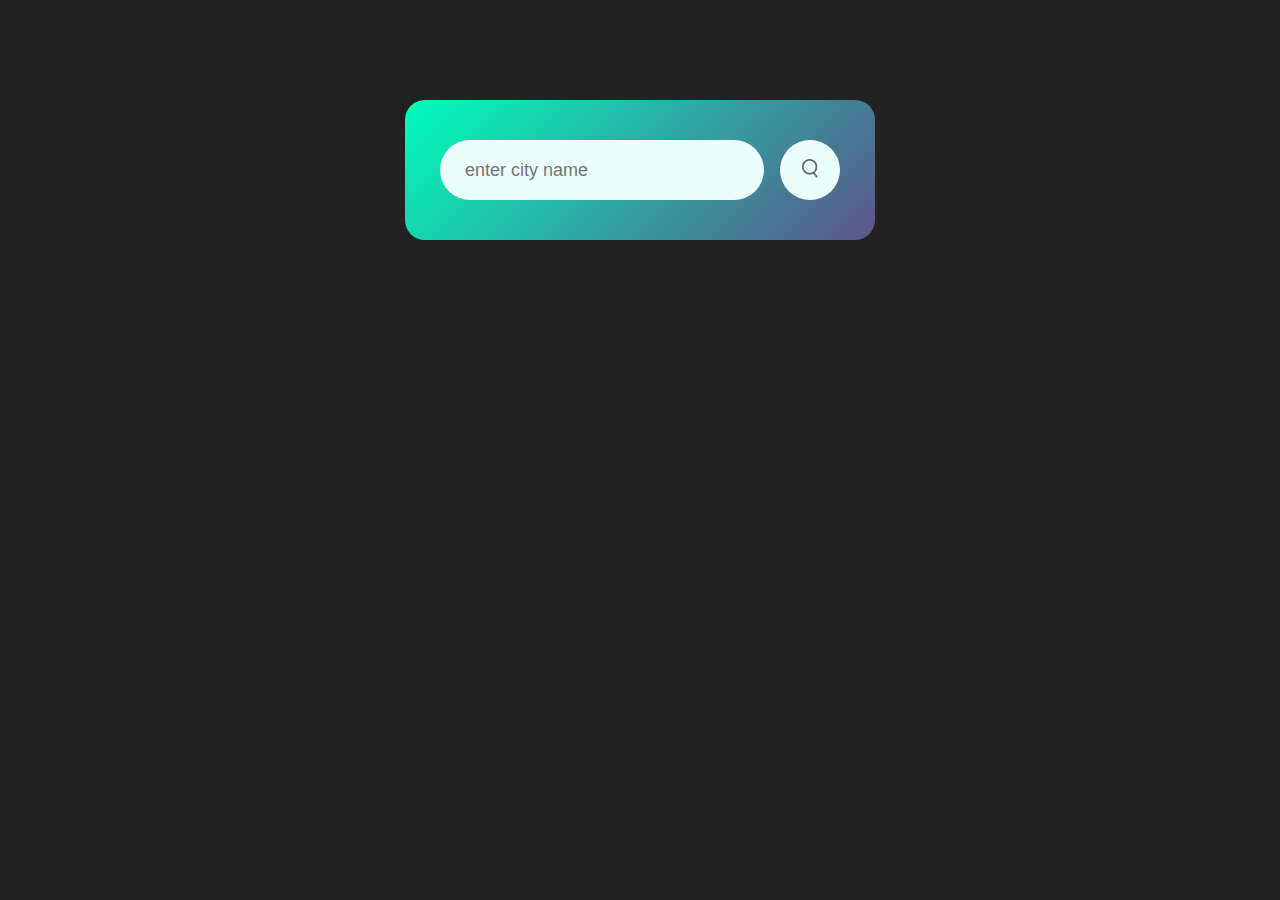
<file: 1. WeatherApp/index.html>
<!DOCTYPE html>
<html lang="en">
<head>
    <meta charset="UTF-8">
    <meta name="viewport" content="width=device-width, initial-scale=1.0">
    <title>Weather App</title>
    <link rel="stylesheet" href="styles.css">
</head>
<body>
    
<div class="card">
    <div class="search">
        <input type="text" placeholder="enter city name" spellcheck="false">
        <button><img src="images/search.png"></button>
    </div>
    <div class="error">
        <p>Invalid City Name</p>
    </div>
    <div class="weather">
        <img src="images/rain.png" class="weather-icon">
        <h1 class="temp">22°c</h1>
        <h2 class="city">New York</h2>
        <div class="details">
            <div class="col">
                <img src="images/humidity.png">
                <div>
                    <p class="humidity">50%</p>
                    <p>Humidity</p>
                </div>
            </div>
            <div class="col">
                <img src="images/wind.png">
                <div>
                    <p class="wind">15 km/h</p>
                    <p>Wind Speed</p>
                </div>
            </div>
        </div>
    </div>
</div>

<script>

const apiKey = "cc8961ea4ea578685410d1810c902a53";
const apiUrl = "https://api.openweathermap.org/data/2.5/weather?units=metric&q=";

const searchBox = document.querySelector(".search input")
const searchBtn = document.querySelector(".search button")
const weatherIcon = document.querySelector(".weather-icon")


async function checkWeather(city){
    const response = await fetch(apiUrl + city + `&appid=${apiKey}`);

    if(response.status == 404){
        document.querySelector(".error").style.display = "block"
        document.querySelector(".weather").style.display = "none"
    } else {
        var data = await response.json();

        document.querySelector(".city").innerHTML = data.name;
        document.querySelector(".temp").innerHTML = Math.round(data.main.temp) + "°c";
        document.querySelector(".humidity").innerHTML = Math.round(data.main.temp) + "%";
        document.querySelector(".wind").innerHTML = Math.round(data.wind.speed) + " km/h";

        if(data.weather[0].main == "Clouds")
            weatherIcon.src = "images/clouds.png"
        else if(data.weather[0].main == "Clear")
            weatherIcon.src = "images/clear.png"
        else if(data.weather[0].main == "Rain")
            weatherIcon.src = "images/rain.png"
        else if(data.weather[0].main == "Drizzle")
            weatherIcon.src = "images/drizzle.png"
        else if(data.weather[0].main == "Mist")
            weatherIcon.src = "images/mist.png"

        document.querySelector(".weather").style.display = "block";
        document.querySelector(".error").style.display = "none"
    }

    

}


searchBtn.addEventListener("click", ()=>{
    checkWeather(searchBox.value);
})

</script>

</body>
</html>
</file>
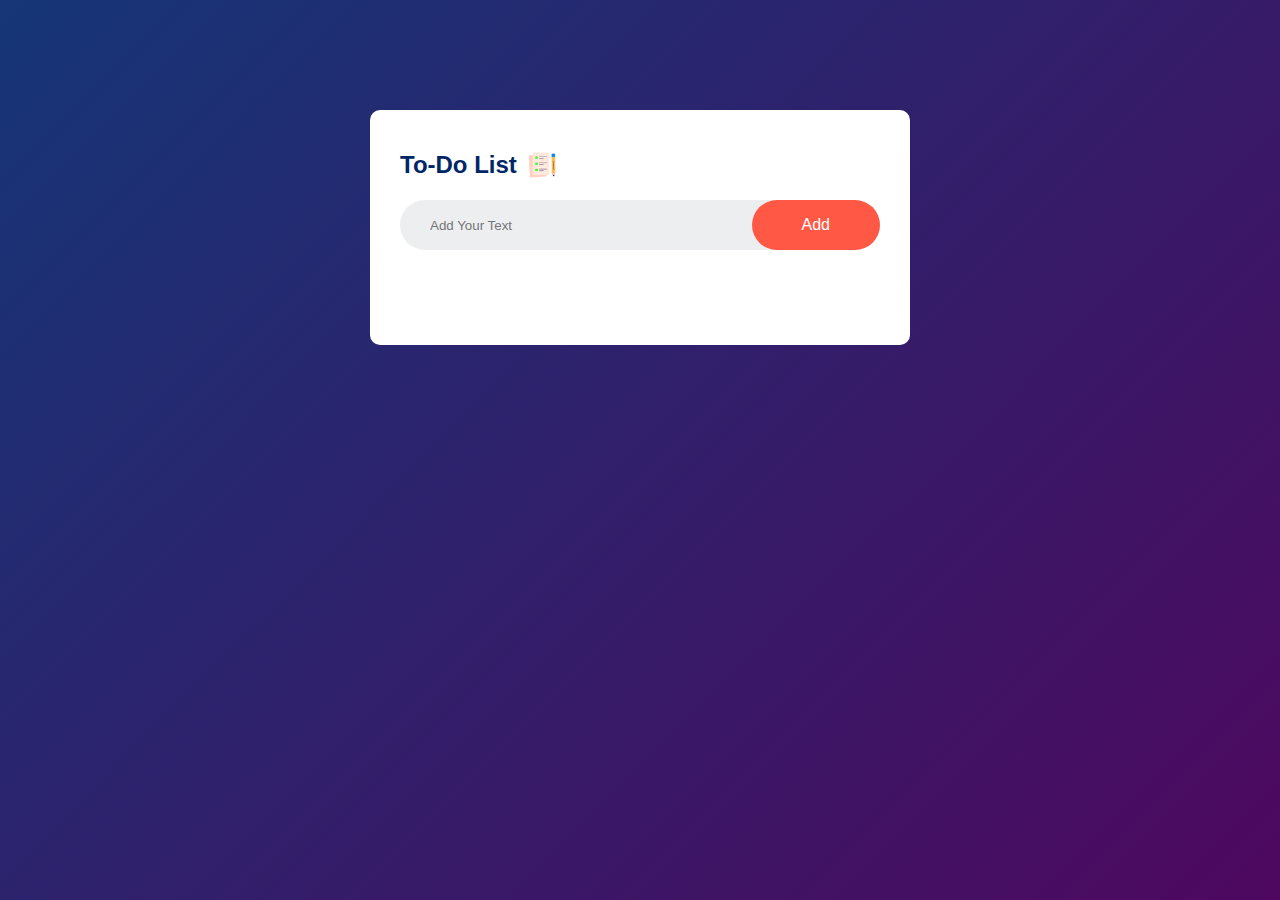
<file: 2. ToDoList/index.html>
<!DOCTYPE html>
<html lang="en">
<head>
    <meta charset="UTF-8">
    <meta name="viewport" content="width=device-width, initial-scale=1.0">
    <title>To-Do List</title>
    <link rel="stylesheet" href="styles.css">
</head>
<body>
<div class="container">
    <div class="todo-app">
        <h2>To-Do List <img src="images/icon.png"></h2>
        <div class="row">
            <input type="text" id="input-box" placeholder="Add Your Text">
            <button onclick="addTask()">Add</button>
        </div>
        <ul id="list-containter">
            <!-- <li class="checked">Task 1</li>
            <li>Task 2</li>
            <li>Task 3</li> -->
        </ul>
    </div>
</div>
    
<script src="script.js"></script>
</body>
</html>
</file>
<file: 1. WeatherApp/styles.css>
* {
    margin: 0;
    padding: 0;
    font-family: 'Poppins', sans-serif;
    box-sizing: border-box;
}
body{
    background-color: #222;
}
.card{
    width: 90%;
    max-width: 470px;
    background: linear-gradient(135deg, #00feba, #5b548a);
    color: #fff;
    margin: 100px auto 0;
    border-radius: 20px;
    padding: 40px 35px;
    text-align: center;
}
.search{
    width: 100%;
    display: flex;
    align-items: center;
    justify-content: space-between;
}
.search input{
    border: 0;
    outline: 0;
    background: #ebfffc;
    color: #555;
    padding: 10px 25px;
    height: 60px;
    border-radius: 30px;
    flex: 1;
    margin-right: 16px;
    font-size: 18px;
}
.search button{
    border: 0;
    outline: 0;
    background: #ebfffc;
    border-radius: 50%;
    width: 60px;
    height: 60px;
    cursor: pointer;
}
.search button img{
    width: 16px;
}
.weather-icon{
    width: 170px;
    margin-top: 30px;
}
.weather h1{
    font-size: 80px;
    font-weight: 500;
}
.weather h2{
    font-size: 45px;
    font-weight: 400;
    margin-top: -10px;
}
.details{
    display: flex;
    align-items: center;
    justify-content: space-between;
    padding: 0 20px;
    margin-top: 50px;
}
.col{
    display: flex;
    align-items: center;
    text-align: left;
}
.col img{
    width: 40px;
    margin-right: 10px;
}
.humidity, .wind{
    font-size: 28px;
    margin-top: -6px;
}
.weather{
    display: none;
}
.error{
    text-align: left;
    margin-left: 10px;
    font-size: 14px;
    margin-top: 10px;
    display: none;
}
</file>
<file: 2. ToDoList/styles.css>
* {
    margin: 0;
    padding: 0;
    font-family: 'Poppins', sans-serif;
    box-sizing: border-box;
}
.container{
    width: 100%;
    min-height: 100vh;
    background: linear-gradient(135deg, #153677, #4e085f);
    padding: 10px;
}
.todo-app{
    width: 100%;
    max-width: 540px;
    background: #fff;
    margin: 100px auto 20px;
    padding: 40px 30px 70px;
    border-radius: 10px;
}
.todo-app h2{
    color: #002765;
    display: flex;
    align-items: center;
    margin-bottom: 20px;
}
.todo-app h2 img{
    width: 30px;
    margin-left: 10px;
}
.row{
    display: flex;
    align-items: center;
    justify-content: space-between;
    background: #edeef0;
    border-radius: 30px;
    padding-left: 20px;
    margin-bottom: 25px;
}
input{
    flex: 1;
    border: none;
    outline: none;
    background: transparent;
    padding: 10px;
}
button{
    border: none;
    outline: none;
    padding: 16px 50px;
    background: #ff5945;
    color: #fff;
    font-size: 16px;
    cursor: pointer;
    border-radius: 40px;
}
ul li{
    list-style: none;
    font-size: 17px;
    padding: 12px 8px 12px 50px;
    user-select: none;
    cursor: pointer;
    position: relative;
}
ul li::before{
    content: '';
    position: absolute;
    height: 28px;
    width: 28px;
    border-radius: 50%;
    background-image: url(images/unchecked.png);
    background-size: cover;
    background-position: center;
    top: 12px;
    left: 8px;
}
ul li.checked{
    color: #555;
    text-decoration: line-through;
}
ul li.checked::before{
    background-image: url(images/checked.png);
}
ul li span{
    position: absolute;
    right: 0;
    top: 5px;
    width: 40px;
    height: 40px;
    font-size: 22px;
    color: #555;
    line-height: 40px;
    text-align: center;
    border-radius: 50%;
}
ul li span:hover{
    background: #edeef0;
}
</file>
